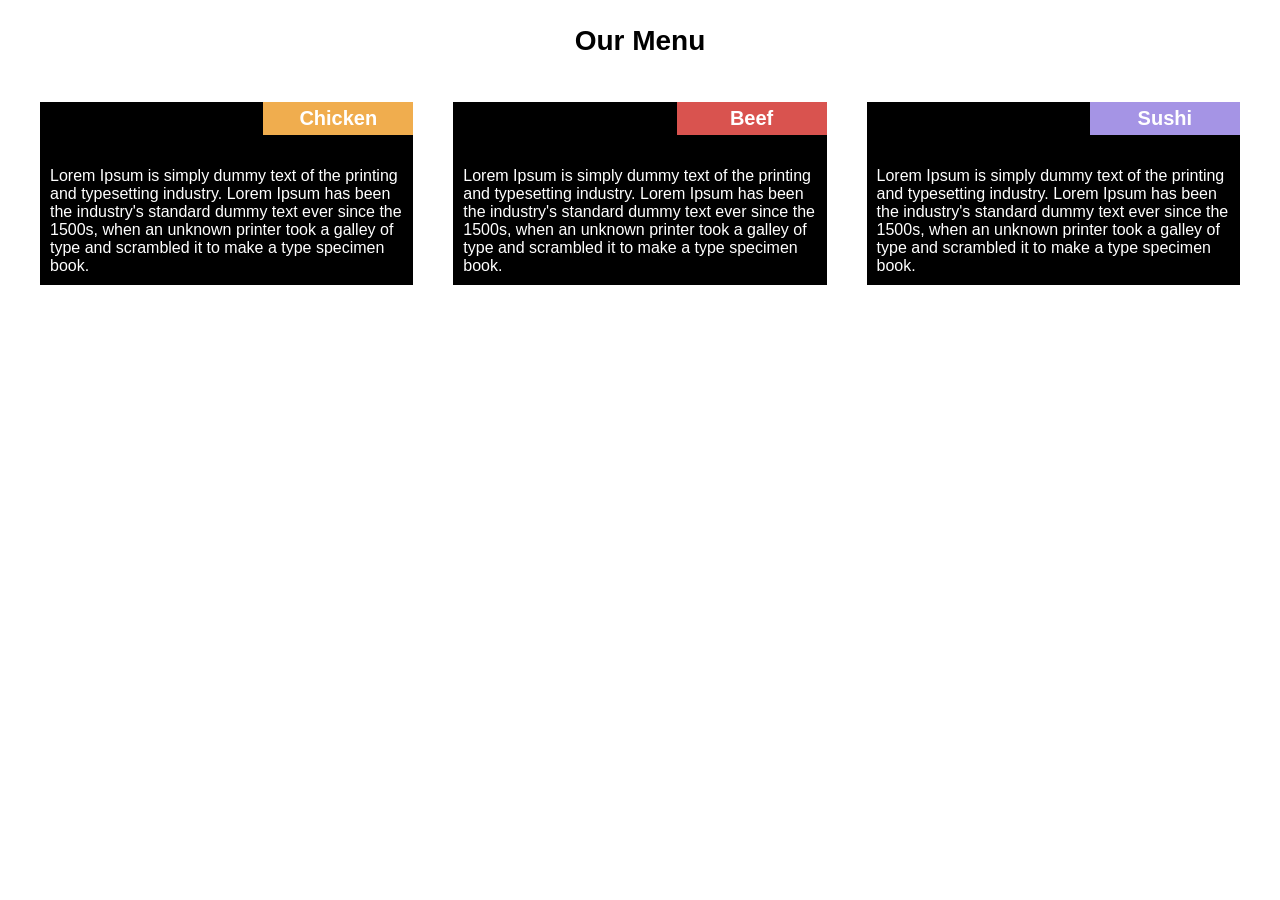
<file: module-2 soln/index.html>
<!DOCTYPE html>
<html lang="en">
<head>
	<meta charset="utf-8"> 
	<meta name="viewport" content="width= device-width, initial-scale=1">
	<link rel="stylesheet" type="text/css" href="css/styles.css">
	<title>Module 2 Solution</title>
</head>
<body>
	<p id="head">Our Menu</p>
	<div class="row">
		<section class="col-lg-4 col-md-6 col-sm-12">
			<div id="for-margin">
				<p id="food" class="food1">Chicken</p>
				<p id="para">Lorem Ipsum is simply dummy text of the printing and typesetting industry. Lorem Ipsum has been the industry's standard dummy text ever since the 1500s, when an unknown printer took a galley of type and scrambled it to make a type specimen book.</p>
			</div>
		</section>
		<section class="col-lg-4 col-md-6 col-sm-12">
			<div id="for-margin">
				<p id="food" class="food2">Beef</p>
				<p id="para">Lorem Ipsum is simply dummy text of the printing and typesetting industry. Lorem Ipsum has been the industry's standard dummy text ever since the 1500s, when an unknown printer took a galley of type and scrambled it to make a type specimen book.</p>
			</div>
		</section>
		<section class="col-lg-4 col-md-12 col-sm-12">
			<div id="for-margin">
				<p id="food" class="food3">Sushi</p>
				<p id="para">Lorem Ipsum is simply dummy text of the printing and typesetting industry. Lorem Ipsum has been the industry's standard dummy text ever since the 1500s, when an unknown printer took a galley of type and scrambled it to make a type specimen book.</p>
			</div>
		</section>
	</div>
</body>
</html>
</file>
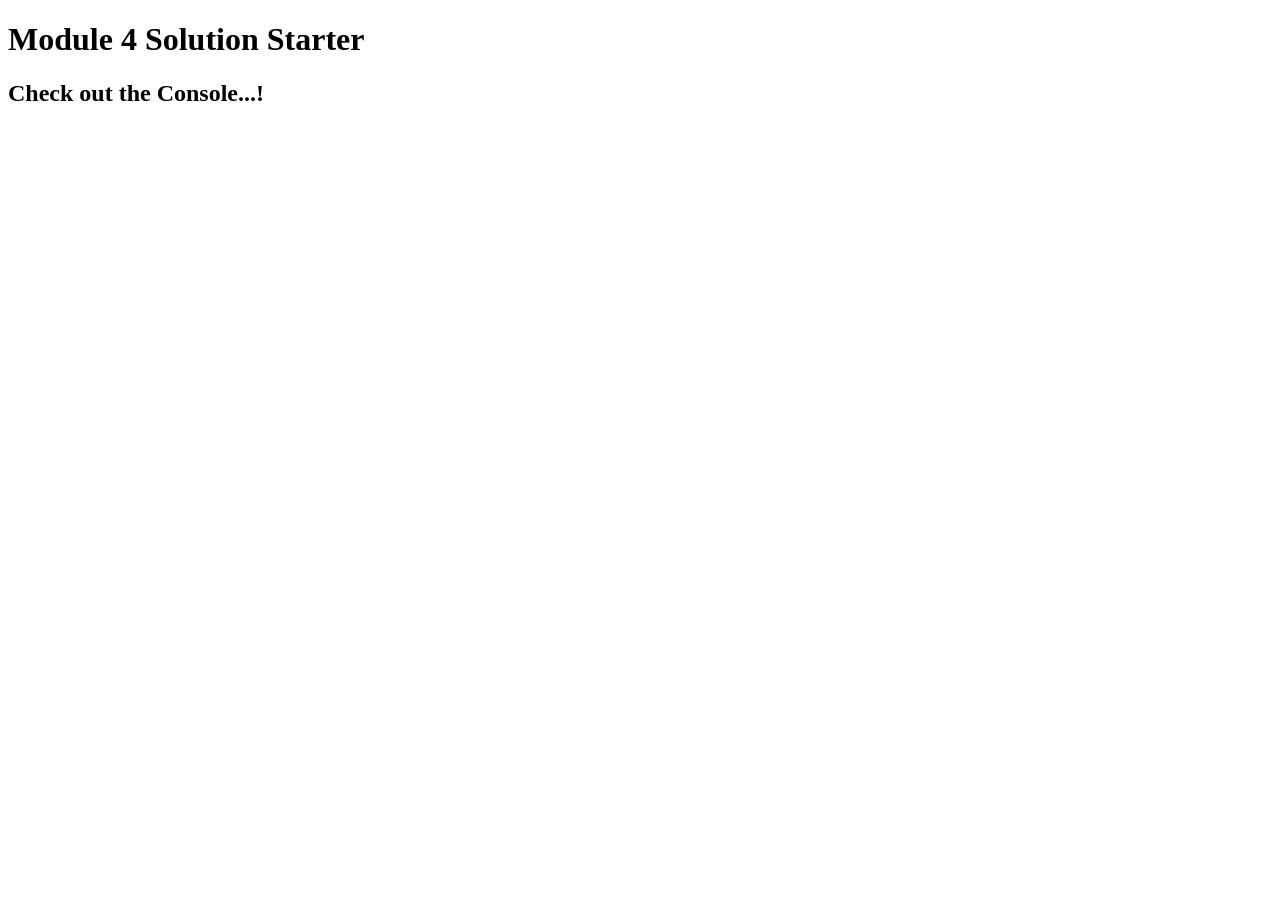
<file: module-4 soln/harder/index.html>
<!DOCTYPE html>
<html>

<head>
    <meta charset="utf-8">
    <title>Module 4 Solution Starter</title>
    <script>
        var names = []; // DO NOT REMOVE
    </script>
    <script src="SpeakHello.js"></script>
    <script src="SpeakGoodBye.js"></script>
    <script src="script.js"></script>
</head>

<body>
    <h1>Module 4 Solution Starter</h1>
    <h2>Check out the Console...!</h2>
</body>

</html>
</file>
<file: module-2 soln/css/styles.css>
*{
	box-sizing: border-box;
	margin: 0;
	padding: 0;
}
body{
	font-family: "Comic Sans MS", cursive, sans-serif;
	margin: 20px;
}
section{
	position: relative;
}
#for-margin{
	margin: 20px;
	background-color: black;
	background-attachment: fixed;
}
#para{
	padding: 10px;
	padding-top: 65px;
	color: white;
}
#head{
	text-align: center;
	font-weight: bold;
	margin: 25px;
	font-size: 175%;
}
.food1{
	background-color: #f0ad4e;
}
.food2{
	background-color: #d9534f;
}
.food3{
	background-color: #a594e5;
}
#food{
	font-size: 125%;
	font-weight: bold;
	padding: 5px;
	border: 10px;
	border-color: red;
	position: absolute;
	color: white;
	top: 20px;
	right: 20px;
	width: 150px;
	text-align: center;
}
@media(min-width: 992px){
	.col-lg-4{
		width: 33.33%;
		float: left;
	}
}
@media(min-width: 768px) and (max-width: 991px){
	.col-md-6{
		width: 50%;
		float: left;
	}
	.col-md-12{
		width: 100%;
		float: left;
	}
}
@media(max-width: 768px){
	.col-sm-12{
		width: 100%;
		float: left;
	}
}
</file>
